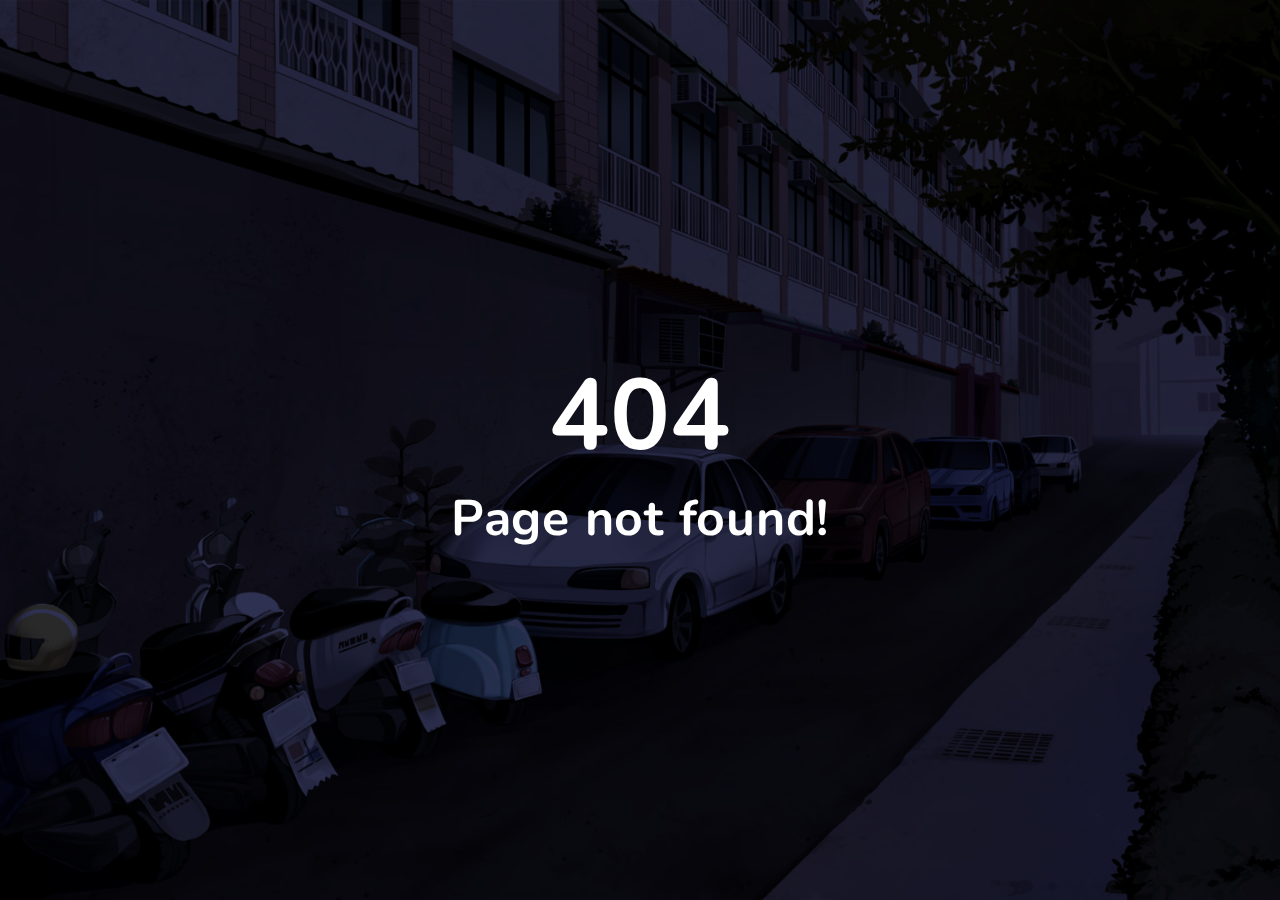
<file: index.html>
<!doctype html><html lang=""><head><meta charset="utf-8"><meta http-equiv="X-UA-Compatible" content="IE=edge"><meta name="description" content="View dance videos in sync with the tempo of the music. Listen in real time. Create your own AMV clips for any song. Supports all devices."><meta name="keywords" content="music, video, visualizer, audio, visual, 3d, live, real, time, realtime, anime, dance, visual effect, family friendly, entertainment"><meta property="og:site_name" content="Valse Player - Best Music Visualizer"><meta property="og:title" content="Valse Player - Best Music Visualizer"><meta property="og:type" content="website"><meta property="og:description" content="View dance videos in sync with the tempo of the music. Listen in real time. Create your own AMV clips for any song. Supports all devices."><meta property="og:url" content="https://web.valse.me/"><meta property="og:image" content="https://web.valse.me/logo512.png"><meta name="twitter:card" content="summary_large_image"><meta name="twitter:site" content="@kus1234567890"><meta name="twitter:creator" content="@kus1234567890"><meta name="twitter:title" content="Valse Player - Best Music Visualizer"><meta name="twitter:description" content="View dance videos in sync with the tempo of the music. Listen in real time. Create your own AMV clips for any song. Supports all devices."><meta name="twitter:image" content="https://web.valse.me/logo512.png"><meta name="viewport" content="width=device-width,initial-scale=1,user-scalable=no"><meta name="format-detection" content="telephone=no, address=no, email=no"><meta name="theme-color" content="#000"><link rel="manifest" href="/manifest.json"/><link rel="shortcut icon" href="/favicon.ico" type="image/x-icon" id="favicon"><title>Valse Player - Best Music Visualizer</title><script>(function(m, e, t, r, i, k, a) {
      m[i] = m[i] || function() {
        (m[i].a = m[i].a || []).push(arguments);
      };
      m[i].l = 1 * new Date();
      for (var j = 0; j < document.scripts.length; j++) {
        if (document.scripts[j].src === r) {
          return;
        }
      }
      k = e.createElement(t), a = e.getElementsByTagName(t)[0], k.async = 1, k.src = r, a.parentNode.insertBefore(k, a);
    })
    (window, document, "script", "https://mc.yandex.ru/metrika/tag.js", "ym");

    ym(92954808, "init", {
      clickmap: true,
      trackLinks: true,
      accurateTrackBounce: true,
      webvisor: true
    });</script><noscript><div><img src="https://mc.yandex.ru/watch/92954808" style="position:absolute; left:-9999px;" alt=""/></div></noscript><script defer="defer" src="/js/chunk-vendors.f856d643.js"></script><script defer="defer" src="/js/app.d99141f9.js"></script><link href="/css/app.d3b8bbf0.css" rel="stylesheet"></head><body><noscript><strong>We're sorry but emptyproject doesn't work properly without JavaScript enabled. Please enable it to continue.</strong></noscript><div id="app"></div></body></html>
</file>
<file: css/app.d3b8bbf0.css>
#__SVG_SPRITE_NODE__ path{fill:currentColor}.va-spinner{display:flex;align-items:center;justify-content:center}.va-spinner .va-icon{animation:round_spinner 1s linear infinite}@keyframes round_spinner{0%{transform:rotate(0deg)}to{transform:rotate(1turn)}}.va-button{position:relative;min-width:32px;min-height:32px;display:inline-flex;align-items:center;justify-content:center;border-radius:var(--va-radius);font-family:Nunito,arial,sans-serif;cursor:pointer}.va-button__content{display:contents}.va-button__content.hidden{visibility:hidden}.va-button__loader{position:absolute;top:0;left:0;right:0;bottom:0;display:flex;align-items:center;justify-content:center;cursor:default}.va-button__margin{margin-right:10px}.va-button.primary{background-color:var(--color-accent);border:1px solid hsla(0,0%,100%,.3)}.va-button.primary,.va-button.secondary{height:40px;padding:0 10px;font-size:16px;color:var(--color-primary-200);white-space:nowrap}.va-button.secondary{background-color:var(--color-secondary-200);border:1px solid #5b5b5b}.va-button.danger{color:#fff;background-color:#5f2121;border:1px solid #5b5b5b;padding:10px;font-size:16px}.va-button.danger:hover,.va-button.primary:hover,.va-button.secondary:hover{filter:brightness(110%)}.va-button.flat{flex-grow:1;padding:15px 30px;white-space:nowrap;color:var(--color-primary-100);background-color:transparent;border:0}.va-button.flat:hover{color:var(--color-primary-100);background:var(--color-primary-700)}.va-button.media{color:var(--color-primary-100);background-color:transparent;border:0}.va-button.media:hover{color:var(--color-accent)}.va-button.thumbnail{border:0;border-radius:1000px;color:var(--color-level-200);background-color:#fff}.va-button.thumbnail:hover{color:#fff;background-color:var(--color-accent)}.va-button.disabled{opacity:.5;cursor:not-allowed}.va-thumbnail{position:relative;overflow:hidden;width:180px;height:180px}.va-thumbnail__cover{float:left;background-size:cover;background-position:50%;transition:transform .2s ease}.va-thumbnail__50x50{width:50%;height:50%}.va-thumbnail__50x100{width:50%;height:100%}.va-thumbnail__100x50{width:100%;height:50%}.va-thumbnail__100x100{width:100%;height:100%}.va-thumbnail__controls{position:absolute;top:0;left:0;right:0;bottom:0;background:linear-gradient(180deg,rgba(0,0,0,.8),rgba(0,0,0,.6) 10%,rgba(0,0,0,.1) 40%,rgba(0,0,0,.1) 60%,rgba(0,0,0,.6) 90%,rgba(0,0,0,.6));transition:all .2s ease;opacity:0}.va-thumbnail:hover .va-thumbnail__cover{transform:scale(1.1)}.va-thumbnail:hover .va-thumbnail__controls{opacity:1}@font-face{font-display:swap;font-family:Nunito;font-style:normal;font-weight:200;src:url(/fonts/nunito-v25-cyrillic_cyrillic-ext_latin_latin-ext-200.7751d62b.eot);src:url(/fonts/nunito-v25-cyrillic_cyrillic-ext_latin_latin-ext-200.7751d62b.eot?#iefix) format("embedded-opentype"),url(/fonts/nunito-v25-cyrillic_cyrillic-ext_latin_latin-ext-200.5e41a07c.woff2) format("woff2"),url(/fonts/nunito-v25-cyrillic_cyrillic-ext_latin_latin-ext-200.115aaae5.woff) format("woff"),url(/fonts/nunito-v25-cyrillic_cyrillic-ext_latin_latin-ext-200.c56ced4d.ttf) format("truetype"),url(/img/nunito-v25-cyrillic_cyrillic-ext_latin_latin-ext-200.ddee5567.svg#Nunito) format("svg")}@font-face{font-display:swap;font-family:Nunito;font-style:italic;font-weight:200;src:url(/fonts/nunito-v25-cyrillic_cyrillic-ext_latin_latin-ext-200italic.d8ecf93f.eot);src:url(/fonts/nunito-v25-cyrillic_cyrillic-ext_latin_latin-ext-200italic.d8ecf93f.eot?#iefix) format("embedded-opentype"),url(/fonts/nunito-v25-cyrillic_cyrillic-ext_latin_latin-ext-200italic.1e874825.woff2) format("woff2"),url(/fonts/nunito-v25-cyrillic_cyrillic-ext_latin_latin-ext-200italic.463123b7.woff) format("woff"),url(/fonts/nunito-v25-cyrillic_cyrillic-ext_latin_latin-ext-200italic.21ce80ce.ttf) format("truetype"),url(/img/nunito-v25-cyrillic_cyrillic-ext_latin_latin-ext-200italic.ce53ee8a.svg#Nunito) format("svg")}@font-face{font-display:swap;font-family:Nunito;font-style:normal;font-weight:300;src:url(/fonts/nunito-v25-cyrillic_cyrillic-ext_latin_latin-ext-300.a3f49c5c.eot);src:url(/fonts/nunito-v25-cyrillic_cyrillic-ext_latin_latin-ext-300.a3f49c5c.eot?#iefix) format("embedded-opentype"),url(/fonts/nunito-v25-cyrillic_cyrillic-ext_latin_latin-ext-300.7ad681fe.woff2) format("woff2"),url(/fonts/nunito-v25-cyrillic_cyrillic-ext_latin_latin-ext-300.367f0321.woff) format("woff"),url(/fonts/nunito-v25-cyrillic_cyrillic-ext_latin_latin-ext-300.089e9cca.ttf) format("truetype"),url(/img/nunito-v25-cyrillic_cyrillic-ext_latin_latin-ext-300.6780e3f0.svg#Nunito) format("svg")}@font-face{font-display:swap;font-family:Nunito;font-style:italic;font-weight:300;src:url(/fonts/nunito-v25-cyrillic_cyrillic-ext_latin_latin-ext-300italic.ac719eef.eot);src:url(/fonts/nunito-v25-cyrillic_cyrillic-ext_latin_latin-ext-300italic.ac719eef.eot?#iefix) format("embedded-opentype"),url(/fonts/nunito-v25-cyrillic_cyrillic-ext_latin_latin-ext-300italic.98056980.woff2) format("woff2"),url(/fonts/nunito-v25-cyrillic_cyrillic-ext_latin_latin-ext-300italic.f01a41d9.woff) format("woff"),url(/fonts/nunito-v25-cyrillic_cyrillic-ext_latin_latin-ext-300italic.7ef53640.ttf) format("truetype"),url(/img/nunito-v25-cyrillic_cyrillic-ext_latin_latin-ext-300italic.25877f57.svg#Nunito) format("svg")}@font-face{font-display:swap;font-family:Nunito;font-style:normal;font-weight:400;src:url(/fonts/nunito-v25-cyrillic_cyrillic-ext_latin_latin-ext-regular.1fce2ac4.eot);src:url(/fonts/nunito-v25-cyrillic_cyrillic-ext_latin_latin-ext-regular.1fce2ac4.eot?#iefix) format("embedded-opentype"),url(/fonts/nunito-v25-cyrillic_cyrillic-ext_latin_latin-ext-regular.a208428d.woff2) format("woff2"),url(/fonts/nunito-v25-cyrillic_cyrillic-ext_latin_latin-ext-regular.40425144.woff) format("woff"),url(/fonts/nunito-v25-cyrillic_cyrillic-ext_latin_latin-ext-regular.f90678d2.ttf) format("truetype"),url(/img/nunito-v25-cyrillic_cyrillic-ext_latin_latin-ext-regular.2c19832b.svg#Nunito) format("svg")}@font-face{font-display:swap;font-family:Nunito;font-style:italic;font-weight:400;src:url(/fonts/nunito-v25-cyrillic_cyrillic-ext_latin_latin-ext-italic.b2c79b20.eot);src:url(/fonts/nunito-v25-cyrillic_cyrillic-ext_latin_latin-ext-italic.b2c79b20.eot?#iefix) format("embedded-opentype"),url(/fonts/nunito-v25-cyrillic_cyrillic-ext_latin_latin-ext-italic.b102cfd3.woff2) format("woff2"),url(/fonts/nunito-v25-cyrillic_cyrillic-ext_latin_latin-ext-italic.d4bc9576.woff) format("woff"),url(/fonts/nunito-v25-cyrillic_cyrillic-ext_latin_latin-ext-italic.76fcbb60.ttf) format("truetype"),url(/img/nunito-v25-cyrillic_cyrillic-ext_latin_latin-ext-italic.9cff2a0e.svg#Nunito) format("svg")}@font-face{font-display:swap;font-family:Nunito;font-style:normal;font-weight:500;src:url(/fonts/nunito-v25-cyrillic_cyrillic-ext_latin_latin-ext-500.d70029f1.eot);src:url(/fonts/nunito-v25-cyrillic_cyrillic-ext_latin_latin-ext-500.d70029f1.eot?#iefix) format("embedded-opentype"),url(/fonts/nunito-v25-cyrillic_cyrillic-ext_latin_latin-ext-500.8429f241.woff2) format("woff2"),url(/fonts/nunito-v25-cyrillic_cyrillic-ext_latin_latin-ext-500.5bea303e.woff) format("woff"),url(/fonts/nunito-v25-cyrillic_cyrillic-ext_latin_latin-ext-500.037147f8.ttf) format("truetype"),url(/img/nunito-v25-cyrillic_cyrillic-ext_latin_latin-ext-500.8288a262.svg#Nunito) format("svg")}@font-face{font-display:swap;font-family:Nunito;font-style:italic;font-weight:500;src:url(/fonts/nunito-v25-cyrillic_cyrillic-ext_latin_latin-ext-500italic.906a0cdf.eot);src:url(/fonts/nunito-v25-cyrillic_cyrillic-ext_latin_latin-ext-500italic.906a0cdf.eot?#iefix) format("embedded-opentype"),url(/fonts/nunito-v25-cyrillic_cyrillic-ext_latin_latin-ext-500italic.3020d363.woff2) format("woff2"),url(/fonts/nunito-v25-cyrillic_cyrillic-ext_latin_latin-ext-500italic.7ac295d0.woff) format("woff"),url(/fonts/nunito-v25-cyrillic_cyrillic-ext_latin_latin-ext-500italic.8feb9389.ttf) format("truetype"),url(/img/nunito-v25-cyrillic_cyrillic-ext_latin_latin-ext-500italic.8af55e8f.svg#Nunito) format("svg")}@font-face{font-display:swap;font-family:Nunito;font-style:normal;font-weight:600;src:url(/fonts/nunito-v25-cyrillic_cyrillic-ext_latin_latin-ext-600.22f2e6fa.eot);src:url(/fonts/nunito-v25-cyrillic_cyrillic-ext_latin_latin-ext-600.22f2e6fa.eot?#iefix) format("embedded-opentype"),url(/fonts/nunito-v25-cyrillic_cyrillic-ext_latin_latin-ext-600.4d071e92.woff2) format("woff2"),url(/fonts/nunito-v25-cyrillic_cyrillic-ext_latin_latin-ext-600.0474d6a3.woff) format("woff"),url(/fonts/nunito-v25-cyrillic_cyrillic-ext_latin_latin-ext-600.ad8c86e8.ttf) format("truetype"),url(/img/nunito-v25-cyrillic_cyrillic-ext_latin_latin-ext-600.5cb42bde.svg#Nunito) format("svg")}@font-face{font-display:swap;font-family:Nunito;font-style:italic;font-weight:600;src:url(/fonts/nunito-v25-cyrillic_cyrillic-ext_latin_latin-ext-600italic.9d2e5417.eot);src:url(/fonts/nunito-v25-cyrillic_cyrillic-ext_latin_latin-ext-600italic.9d2e5417.eot?#iefix) format("embedded-opentype"),url(/fonts/nunito-v25-cyrillic_cyrillic-ext_latin_latin-ext-600italic.1f70bc13.woff2) format("woff2"),url(/fonts/nunito-v25-cyrillic_cyrillic-ext_latin_latin-ext-600italic.09be92b8.woff) format("woff"),url(/fonts/nunito-v25-cyrillic_cyrillic-ext_latin_latin-ext-600italic.f4993b3d.ttf) format("truetype"),url(/img/nunito-v25-cyrillic_cyrillic-ext_latin_latin-ext-600italic.1ff225a1.svg#Nunito) format("svg")}@font-face{font-display:swap;font-family:Nunito;font-style:normal;font-weight:700;src:url(/fonts/nunito-v25-cyrillic_cyrillic-ext_latin_latin-ext-700.752488e7.eot);src:url(/fonts/nunito-v25-cyrillic_cyrillic-ext_latin_latin-ext-700.752488e7.eot?#iefix) format("embedded-opentype"),url(/fonts/nunito-v25-cyrillic_cyrillic-ext_latin_latin-ext-700.be176475.woff2) format("woff2"),url(/fonts/nunito-v25-cyrillic_cyrillic-ext_latin_latin-ext-700.975dcda5.woff) format("woff"),url(/fonts/nunito-v25-cyrillic_cyrillic-ext_latin_latin-ext-700.2f8ed1eb.ttf) format("truetype"),url(/img/nunito-v25-cyrillic_cyrillic-ext_latin_latin-ext-700.277d7454.svg#Nunito) format("svg")}@font-face{font-display:swap;font-family:Nunito;font-style:italic;font-weight:700;src:url(/fonts/nunito-v25-cyrillic_cyrillic-ext_latin_latin-ext-700italic.4cf25405.eot);src:url(/fonts/nunito-v25-cyrillic_cyrillic-ext_latin_latin-ext-700italic.4cf25405.eot?#iefix) format("embedded-opentype"),url(/fonts/nunito-v25-cyrillic_cyrillic-ext_latin_latin-ext-700italic.faa5d497.woff2) format("woff2"),url(/fonts/nunito-v25-cyrillic_cyrillic-ext_latin_latin-ext-700italic.35263f1b.woff) format("woff"),url(/fonts/nunito-v25-cyrillic_cyrillic-ext_latin_latin-ext-700italic.09fa5cea.ttf) format("truetype"),url(/img/nunito-v25-cyrillic_cyrillic-ext_latin_latin-ext-700italic.d3287fb9.svg#Nunito) format("svg")}@font-face{font-display:swap;font-family:Nunito;font-style:normal;font-weight:800;src:url(/fonts/nunito-v25-cyrillic_cyrillic-ext_latin_latin-ext-800.bf2e97da.eot);src:url(/fonts/nunito-v25-cyrillic_cyrillic-ext_latin_latin-ext-800.bf2e97da.eot?#iefix) format("embedded-opentype"),url(/fonts/nunito-v25-cyrillic_cyrillic-ext_latin_latin-ext-800.e54cc6e7.woff2) format("woff2"),url(/fonts/nunito-v25-cyrillic_cyrillic-ext_latin_latin-ext-800.ac45856e.woff) format("woff"),url(/fonts/nunito-v25-cyrillic_cyrillic-ext_latin_latin-ext-800.2ad331a2.ttf) format("truetype"),url(/img/nunito-v25-cyrillic_cyrillic-ext_latin_latin-ext-800.6b2ef8db.svg#Nunito) format("svg")}@font-face{font-display:swap;font-family:Nunito;font-style:italic;font-weight:800;src:url(/fonts/nunito-v25-cyrillic_cyrillic-ext_latin_latin-ext-800italic.a78ab7df.eot);src:url(/fonts/nunito-v25-cyrillic_cyrillic-ext_latin_latin-ext-800italic.a78ab7df.eot?#iefix) format("embedded-opentype"),url(/fonts/nunito-v25-cyrillic_cyrillic-ext_latin_latin-ext-800italic.3594bda6.woff2) format("woff2"),url(/fonts/nunito-v25-cyrillic_cyrillic-ext_latin_latin-ext-800italic.b434adeb.woff) format("woff"),url(/fonts/nunito-v25-cyrillic_cyrillic-ext_latin_latin-ext-800italic.8cfa9f3b.ttf) format("truetype"),url(/img/nunito-v25-cyrillic_cyrillic-ext_latin_latin-ext-800italic.55867c97.svg#Nunito) format("svg")}@font-face{font-display:swap;font-family:Nunito;font-style:normal;font-weight:900;src:url(/fonts/nunito-v25-cyrillic_cyrillic-ext_latin_latin-ext-900.9e2aa7e1.eot);src:url(/fonts/nunito-v25-cyrillic_cyrillic-ext_latin_latin-ext-900.9e2aa7e1.eot?#iefix) format("embedded-opentype"),url(/fonts/nunito-v25-cyrillic_cyrillic-ext_latin_latin-ext-900.3cc0ad3f.woff2) format("woff2"),url(/fonts/nunito-v25-cyrillic_cyrillic-ext_latin_latin-ext-900.2ed53182.woff) format("woff"),url(/fonts/nunito-v25-cyrillic_cyrillic-ext_latin_latin-ext-900.44f8a358.ttf) format("truetype"),url(/img/nunito-v25-cyrillic_cyrillic-ext_latin_latin-ext-900.7a64afe7.svg#Nunito) format("svg")}@font-face{font-display:swap;font-family:Nunito;font-style:italic;font-weight:900;src:url(/fonts/nunito-v25-cyrillic_cyrillic-ext_latin_latin-ext-900italic.8ebaefd4.eot);src:url(/fonts/nunito-v25-cyrillic_cyrillic-ext_latin_latin-ext-900italic.8ebaefd4.eot?#iefix) format("embedded-opentype"),url(/fonts/nunito-v25-cyrillic_cyrillic-ext_latin_latin-ext-900italic.6785c4dc.woff2) format("woff2"),url(/fonts/nunito-v25-cyrillic_cyrillic-ext_latin_latin-ext-900italic.6fb025f5.woff) format("woff"),url(/fonts/nunito-v25-cyrillic_cyrillic-ext_latin_latin-ext-900italic.920a190b.ttf) format("truetype"),url(/img/nunito-v25-cyrillic_cyrillic-ext_latin_latin-ext-900italic.c3a33680.svg#Nunito) format("svg")}*{margin:0;padding:0;box-sizing:border-box;--va-color1:#292929;--va-color2:#5b5b5b;--va-color3:#fff;--va-color4:#292929;--va-color5:#3e3e3e;--va-radius:0}.tran-color *{transition:color 3s ease,background-color 3s ease}body{background-color:#111;color:#bbb;font-family:Nunito,arial,sans-serif;font-size:15px;font-weight:200;letter-spacing:.05em;-webkit-font-smoothing:antialiased}a{color:#ffa02f;text-decoration:none}a:active,a:focus,a:hover{outline:0;border:0;text-decoration:none;color:#ffbb43}.max-height-500{max-height:500px;overflow-y:scroll}.customized-scrollbar::-webkit-scrollbar{width:6px;background-color:hsla(0,0%,100%,.2)}.customized-scrollbar::-webkit-scrollbar-thumb{background-color:rgba(0,0,0,.8)}.customized-scrollbar{scrollbar-width:thin}.va-row{display:flex}.va-column-1{flex:1 1 100px}.va-column-2{flex:1 1 200px}.va-column-3{flex:1 1 300px}.va-column-4{flex:1 1 400px}.va-column-5{flex:1 1 500px}.va-column-6{flex:1 1 600px}.v-form-row{display:flex;flex-direction:column;gap:5px;max-width:360px;margin-bottom:20px}.v-form-inline-value{display:flex;flex-wrap:wrap;gap:10px}.v-form-error{color:red;font-size:14px;min-height:23px}.v-form-grow{flex-grow:1}input:-webkit-autofill,input:-webkit-autofill:focus,input:-webkit-autofill:hover{-webkit-text-fill-color:#fff;-webkit-box-shadow:0 0 0 40rem var(--va-color1) inset}.animated-gradient{background:repeating-linear-gradient(90deg,red 0,green 33%,#00f 66%,red);width:100%;background-size:200% auto;background-position:0 100%;animation:gradient 2s infinite;animation-fill-mode:forwards;animation-timing-function:linear}@keyframes gradient{0%{background-position:0 0}to{background-position:-200% 0}}.va-tabs{--inactive-tab-color:#2e2e2e;--top-border-color:#5b5b5b;--bottom-border-color:grey;display:flex;border-bottom:1px solid var(--bottom-border-color);margin-bottom:15px;flex-wrap:wrap}.va-tabs__tab{position:relative;top:1px;border-radius:var(--va-radius) var(--va-radius) 0 0;background-color:var(--inactive-tab-color);border:1px solid var(--top-border-color);border-bottom:1px solid var(--bottom-border-color);cursor:pointer;padding:0 10px;min-width:130px;height:40px;display:flex;align-items:center;justify-content:center;-webkit-user-select:none;-moz-user-select:none;user-select:none}.va-tabs__tab .va-icon{margin-right:5px}.va-tabs__tab.active{color:#fff;background-color:transparent;border:1px solid var(--bottom-border-color);border-bottom:1px solid #0c0c0b}@media (max-width:500px){.va-tabs__tab{width:50%}}.va-input{height:40px;position:relative;background:var(--va-color1);border-radius:var(--va-radius);border:1px solid #5b5b5b;display:flex;padding:0 15px}.va-input input,.va-input textarea{flex-grow:1;width:100%;height:100%;border:0;outline:none;display:block;color:#fff;background:transparent;font-family:Nunito;font-size:16px}.va-input__prefix-icon{margin-right:15px}.va-input__prefix-icon,.va-input__suffix-icon{display:flex;align-items:center;justify-content:center;color:#9aa0a6}.va-input__suffix-icon{margin-left:15px}.va-input__icons{position:absolute;top:0;right:0;button:0;height:100%;display:flex;background:#292929;background:linear-gradient(90deg,transparent,#292929 20%,#292929);padding:0 10px}.va-input__clear,.va-input__hide-password{display:flex;align-items:center;justify-content:center;cursor:pointer;opacity:0;transition:opacity .2s ease}.va-input.is_textarea{height:auto;padding:10px 15px}.va-input.focused{filter:brightness(110%)}.va-input:hover .va-input__clear,.va-input:hover .va-input__hide-password{opacity:.5}.va-input:hover .va-input__clear:hover,.va-input:hover .va-input__hide-password:hover{opacity:1}.va-select{position:relative}.va-select__helper{width:100%;position:absolute;color:#fff;background:#262626;border:1px solid #5b5b5b;box-shadow:0 28px 13px 16px hsla(0,0%,100%,.2);z-index:100}.va-select__helper-item{padding:10px 20px;border-bottom:1px solid grey;cursor:pointer}.va-select__helper-item.active,.va-select__helper-item:hover{background:#d0d0d0;color:#1c2428;cursor:pointer}.va-select__helper-item:last-child{border-bottom:none}.va-select.cursor-pointer *{cursor:pointer}.dashboard-elasticsearch .row{display:flex;gap:10px}.dashboard-elasticsearch .col1,.dashboard-elasticsearch .col2{display:flex;align-items:center;gap:10px;padding:5px 10px}.dashboard-elasticsearch .col1{width:200px}.dashboard-elasticsearch .col2{flex:1 1 100px}.va-progress-bar{border-radius:var(--va-radius);height:16px;width:100%;overflow:hidden;background-color:#dfdfdf;display:flex;justify-content:flex-start}.va-progress-bar__in-progress,.va-progress-bar__with-error,.va-progress-bar__with-success{transition:width .3s}.va-progress-bar__with-success{background-color:#06aa24}.va-progress-bar__with-error{background-color:var(--color-negative)}.va-progress-bar__in-progress{background-color:#ffa02f}.dashboard-statistics__panel{margin:40px 0;max-width:1000px;font-size:24px;font-weight:600}.dashboard-statistics__title{margin-bottom:10px}.dashboard-statistics__speed{font-size:48px;color:#adff2f;margin-bottom:10px}.dashboard-statistics__metrics{margin-bottom:20px}.dashboard-statistics__metrics table{border-collapse:collapse}.dashboard-statistics__metrics td,.dashboard-statistics__metrics th{min-width:200px;text-align:center;padding:10px;border:1px solid #fff}.dashboard-statistics .va-progress-bar{height:24px}.service-worker-page__controls{display:flex;gap:20px;margin:20px 0}.service-worker-page audio{width:100%}.dashboard{padding:20px}.dashboard__title{margin-bottom:18px}.dmx-channels{display:grid;grid-template-columns:repeat(auto-fill,minmax(30px,1fr));gap:10px}.dmx-channels__channel{width:30px;text-align:center;border:1px solid var(--va-color1)}.dmx-channels__value{height:20px;padding:2px;font-size:12px;color:var(--va-color3)}.dmx-channels__label{height:14px;padding:1px;font-size:9px;color:#fff;background:var(--va-color1)}.all-icons-page{display:grid;grid-template-columns:repeat(auto-fill,minmax(100px,1fr));gap:20px;padding:50px;background:#ffa02f;color:#5d27ce}.all-icons-page__item{padding:10px;font-size:11px;outline:1px dashed hsla(0,0%,100%,.2)}.error-page{min-height:100vh;background-image:url(/img/parking_3.e418707e.png);background-position:50%;background-size:cover;-webkit-user-select:none;-moz-user-select:none;user-select:none}.error-page__layout{position:absolute;width:100%;height:100%;color:#fff;background-color:rgba(0,0,0,.5);display:flex;align-items:center;justify-content:center}.error-page__code{font-size:100px;font-weight:700;text-align:center}.error-page__message{font-size:50px;font-weight:700;text-align:center}.va-context-menu-container{position:absolute;top:0;left:0;z-index:100}.va-modal{position:fixed;top:0;left:0;width:100vw;height:100vh;overflow:auto;background-color:hsla(0,0%,100%,.2);-webkit-backdrop-filter:blur(10px);backdrop-filter:blur(10px);z-index:10}.va-modal__content{width:100%;min-height:100%;padding:20px 20px 40px 20px;display:flex;justify-content:center}.va-modal.pull-left{left:0;width:60vw}.va-modal.pull-left .va-modal__content{justify-content:flex-end}.va-modal.pull-right{left:60vw;width:40vw}.va-modal.pull-right .va-modal__content{justify-content:flex-start}@media (max-width:1840px){.va-modal.pull-left{left:0;width:calc(100vw - 600px)}.va-modal.pull-right{left:calc(100vw - 600px);width:600px}}@media (max-width:1456px){.va-modal.pull-left{left:0;width:100vw}.va-modal.pull-right{left:0;width:100vw;transition:all .1s ease}}@media (min-width:900px){.va-modal__content{align-items:center}}@media (max-width:900px){.va-modal__content{padding:0}.va-window{min-height:100%!important}}.va-dialog{display:flex;flex-direction:column;justify-content:center;gap:20px;max-width:900px;background:rgba(0,0,0,.8);box-shadow:0 0 20px hsla(0,0%,100%,.1);padding:20px}.va-dialog__message{min-height:20px;text-align:center;overflow:auto}.va-dialog__controls{display:flex;justify-content:center;gap:20px}.va-dialog .va-button{min-width:100px}@media (max-width:900px){.va-dialog{padding:40px;max-width:100%;min-height:100%}}.va-window{max-width:1200px;display:flex;flex-direction:column;background:rgba(0,0,0,.8);box-shadow:0 0 20px hsla(0,0%,100%,.1);padding:20px}.va-window__header{display:flex;align-items:center;justify-content:space-between;margin-bottom:10px;font-size:20px;font-weight:500}.va-window__close{border:none;width:24px;height:24px;cursor:pointer;opacity:.5}.va-window__close:hover{opacity:1}.va-tab-bar{display:flex}.va-tab-bar__item{padding:10px;height:76px}.track-artists__name{cursor:pointer}.track-artists__name:hover{filter:brightness(120%);text-decoration:underline}.va-context-menu-items{min-width:200px;max-width:300px;background:var(--color-level-300);border-radius:var(--va-radius);box-shadow:var(--shadow-elevation-8);margin:10px}.va-context-menu-items__preview{display:flex;gap:10px;padding:15px 15px 0 15px}.va-context-menu-items__preview-thumbnail{flex-grow:0;flex-shrink:0}.va-context-menu-items__preview-content{flex-grow:1;flex-shrink:1}.va-context-menu-items__preview-title{font-weight:500}.va-context-menu-items__list{border:none;list-style:none;padding:10px 0}.va-context-menu-items__item{color:var(--color-primary-100);cursor:pointer;margin:0;padding:5px 15px;-webkit-user-select:none;-moz-user-select:none;user-select:none;display:flex;gap:5px}.va-context-menu-items__item:hover{color:var(--color-secondary-200);background-color:var(--color-primary-100)}.va-context-menu-items .va-thumbnail{width:54px;height:54px}.track-rating{min-width:19px;font-size:12px;font-weight:500;margin-left:10px;text-align:center}.track-list-view-item .list-view-item__title{cursor:pointer}.track-list-view-item .list-view-item__title:hover{filter:brightness(120%)}.va-bezel{position:absolute;left:50%;top:50%;width:52px;height:52px;z-index:19;margin-left:-26px;margin-top:-26px;background:rgba(0,0,0,.5);border-radius:26px;animation:va-bezel-fadeout .5s linear 1 normal forwards;pointer-events:none;display:flex;align-items:center;justify-content:center}@keyframes va-bezel-fadeout{0%{opacity:1}to{opacity:0;transform:scale(2)}}.va-switch{position:relative;height:40px;width:67px;min-width:67px;max-width:67px;border-radius:var(--va-radius);border:1px solid hsla(0,0%,100%,.07);background-color:#222;transition:all .2s ease;padding:1px;cursor:pointer}.va-switch__btn{left:1px;width:31px;height:calc(100% - 2px);border-radius:var(--va-radius);background:#555;box-shadow:0 0 4px 2px rgba(0,0,0,.3);position:absolute;z-index:2;box-sizing:border-box;border:1px solid transparent;transition:all .2s ease;display:flex;justify-content:space-around}.va-switch.active{border:1px solid var(--color-primary-100);background-color:var(--color-accent)}.va-switch.active .va-switch__btn{left:33px;border-color:var(--color-primary-100);background-color:#fff}.va-switch.disabled{opacity:.5;pointer-events:none}.vue-slider-disabled .vue-slider-process{background-color:#a7a7a7}.vue-slider-disabled .vue-slider-dot-handle{border-color:#a7a7a7}.vue-slider-disabled .vue-slider-mark-step-active{box-shadow:0 0 0 2px #a7a7a7}.vue-slider-rail{background-color:#f5f5f5;border-radius:15px;transition:background-color .3s}.vue-slider:hover .vue-slider-rail{background-color:#e1e1e1}.vue-slider-process{background-color:#9cd5ff;border-radius:15px;transition:background-color .3s}.vue-slider:hover .vue-slider-process{background-color:#69c0ff}.vue-slider-mark-step{width:100%;height:100%;border-radius:50%;box-shadow:0 0 0 2px #e8e8e8;background-color:#fff}.vue-slider-mark-step-active{box-shadow:0 0 0 2px #9cd5ff}.vue-slider:hover .vue-slider-mark-step-active{box-shadow:0 0 0 2px #69c0ff}.vue-slider-mark-label{font-size:12px;white-space:nowrap}.vue-slider-dot-handle{cursor:pointer;width:100%;height:100%;border-radius:50%;background-color:#fff;border:2px solid #9cd5ff;box-sizing:border-box;transition:box-shadow .3s,border-color .3s}.vue-slider:hover .vue-slider-dot-handle{border-color:#69c0ff}.vue-slider-dot-handle-focus{border-color:#36abff;box-shadow:0 0 0 5px rgba(54,171,255,.2)}.vue-slider-dot-handle:hover,.vue-slider:hover .vue-slider-dot-handle-focus,.vue-slider:hover .vue-slider-dot-handle:hover{border-color:#36abff}.vue-slider-dot-handle-disabled{cursor:not-allowed;border-color:#ddd!important}.vue-slider-dot-tooltip{opacity:0;visibility:hidden;transition:all .3s}.vue-slider-dot-tooltip-inner{font-size:14px;white-space:nowrap;padding:6px 8px;color:#fff;border-radius:5px;border-color:rgba(0,0,0,.75);background-color:rgba(0,0,0,.75);box-shadow:0 2px 8px rgba(0,0,0,.15);transform:scale(.9);transition:transform .3s}.vue-slider-dot-tooltip-inner:after{content:"";position:absolute}.vue-slider-dot-tooltip-inner-top:after{top:100%;left:50%;transform:translate(-50%);height:0;width:0;border-color:transparent;border-style:solid;border-width:5px;border-top-color:inherit}.vue-slider-dot-tooltip-inner-bottom:after{bottom:100%;left:50%;transform:translate(-50%);height:0;width:0;border-color:transparent;border-style:solid;border-width:5px;border-bottom-color:inherit}.vue-slider-dot-tooltip-inner-left:after{left:100%;top:50%;transform:translateY(-50%);height:0;width:0;border-color:transparent;border-style:solid;border-width:5px;border-left-color:inherit}.vue-slider-dot-tooltip-inner-right:after{right:100%;top:50%;transform:translateY(-50%);height:0;width:0;border-color:transparent;border-style:solid;border-width:5px;border-right-color:inherit}.vue-slider-dot-tooltip-inner-top{transform-origin:50% 100%}.vue-slider-dot-tooltip-inner-bottom{transform-origin:50% 0}.vue-slider-dot-tooltip-inner-left{transform-origin:100% 50%}.vue-slider-dot-tooltip-inner-right{transform-origin:0 50%}.vue-slider-dot-tooltip-show,.vue-slider-dot:hover .vue-slider-dot-tooltip{opacity:1;visibility:visible}.vue-slider-dot-tooltip-show .vue-slider-dot-tooltip-inner,.vue-slider-dot:hover .vue-slider-dot-tooltip .vue-slider-dot-tooltip-inner{transform:scale(1)}.va-slider .vue-slider-rail{border-radius:var(--va-radius)}.va-slider .vue-slider-process{border-radius:var(--va-radius);background-color:var(--color-accent)}.va-slider .vue-slider:hover .vue-slider-process{filter:brightness(110%);background-color:var(--color-accent)}.va-slider .vue-slider-dot-handle{border:2px solid var(--color-accent)}.va-slider .vue-slider-dot-tooltip-inner{border-radius:var(--va-radius);color:#030303;border-color:hsla(0,0%,100%,.75);background-color:hsla(0,0%,100%,.75);box-shadow:0 2px 8px hsla(0,0%,100%,.15)}.va-slider .vue-slider-dot{width:28px!important;height:28px!important;display:flex;align-items:center;justify-content:center}.va-slider .vue-slider-dot-handle{width:16px!important;height:16px!important}.va-tags{display:flex;gap:5px;padding:5px;background-color:#ffa02f;flex-wrap:wrap}.va-tags__tag{padding:5px 10px;background-color:#1c2428;height:30px}.va-tags__edit{width:200px;display:flex}.va-tags__edit .va-input{height:30px}.va-tags__edit button{height:10px}.audio-player-volume,.fullscreen-button{display:flex;align-items:center;justify-content:center}.audio-player-volume{position:relative}.audio-player-volume__wrapper{position:absolute;left:-44px;bottom:32px;height:0;overflow:hidden;transition:height .1s ease;transition-delay:.3s}.audio-player-volume__slider{margin:20px 20px 0 40px;padding:20px 10px;display:inline-block;background:var(--color-secondary-100)}.audio-player-volume__slider .vue-slider{width:6px!important;height:200px!important}.audio-player-volume:hover .audio-player-volume__wrapper{transition-delay:0s;height:275px}.va-radio-button{display:inline-block}.timer-value{display:flex}.timer-value .va-input{width:100px}.timer-value .va-select .va-input{width:160px}.sleep-timer,.sleep-timer__section{flex-grow:1;display:flex;flex-direction:column;justify-content:space-around}.sleep-timer__item{display:flex;align-items:center;justify-content:space-between;color:var(--color-primary-100);padding:10px 0;font-size:18px}.sleep-timer__item.selected{color:var(--color-secondary-200);background:var(--color-primary-100)}.sleep-timer__option{display:flex;align-items:center;justify-content:space-between;font-size:18px;margin:20px 0;gap:40px}.sleep-timer__time{display:flex;justify-content:center;font-size:60px;margin:20px 0}.sleep-timer__info{margin:20px 0}.sleep-timer__buttons{display:flex;justify-content:space-around;margin:20px 0}.sleep-timer__buttons .va-button{min-width:150px}.sleep-timer-window{max-width:900px}@media (min-width:900px){.sleep-timer{flex-grow:0}}.audio-player-controls{color:var(--color-primary-100);background:var(--color-secondary-200);padding:10px 15px}.audio-player-controls__times{display:flex;justify-content:space-between;padding:8px 5px 5px 5px}.audio-player-controls__progress{padding:0 5px 5px 5px}.audio-player-controls__buttons{display:flex;flex-wrap:wrap;justify-content:space-between;gap:16px;padding:10px 5px 10px 5px}.audio-player-controls__group{display:flex;align-items:center;justify-content:center;gap:16px}.audio-player-controls__space{flex-grow:1}@media (max-width:1150px){.audio-player-controls__buttons,.audio-player-controls__buttons .audio-player-controls__group{gap:8px}.audio-player-controls__space{display:none}}.audio-player-header{min-height:76px;color:var(--color-primary-100);background:var(--color-secondary-200)}.audio-player-header__row{display:flex}.audio-player-header__title_box{flex-grow:1;display:flex;flex-direction:column;justify-content:center;padding:10px 20px;min-width:0}.audio-player-header__title{font-weight:500;font-size:20px}.audio-player-header__artist,.audio-player-header__title{white-space:nowrap;overflow:hidden;text-overflow:ellipsis}.audio-player-header__artist{font-size:16px;filter:brightness(80%)}.audio-player-header__bpm{display:flex;align-items:center;font-size:18px;font-weight:700;color:var(--color-primary-300)}.audio-player-header__controls{display:flex;padding:20px;gap:20px;white-space:nowrap}.audio-player-header__tags{padding:10px 20px;padding-top:0}.audio-player-header .active{color:var(--color-accent)}.dance-editor-cursor{position:absolute;top:0;left:0;width:11px;height:100%;pointer-events:none}.dance-editor-cursor__line{position:absolute;top:0;left:5px;width:1px;height:100%;background-color:#ff5400}.dance-editor-cursor__triangle1{position:absolute;top:0;left:0;width:0;height:0;border-style:solid;border-width:20px 11px 0 11px;border-color:#ff5400 transparent transparent transparent;transform-origin:top left;transform:scale(.5)}.dance-editor-cursor__triangle2{position:absolute;left:0;bottom:0;width:0;height:0;border-style:solid;border-width:0 11px 20px 11px;border-color:transparent transparent #ff5400 transparent;transform-origin:left bottom;transform:scale(.5)}.dance-editor-header{position:absolute;z-index:1;top:0;left:0;width:100%;color:#fff;font-weight:700;background:rgba(0,0,0,.3)}.dance-editor-header .line{display:flex;align-items:center;padding-left:20px}.dance-editor-header .cell{min-width:100px;font-size:13px;padding-top:6px}.dance-editor-image{position:absolute;left:0;bottom:0;transform-origin:bottom left;will-change:transform}.dance-editor-overlay-anima{position:absolute;height:20px;color:#06060a;background-color:#ffb900;border:1px solid #00f;font-size:11px;font-weight:700;padding:2px 4px;cursor:pointer;-webkit-user-select:none;-moz-user-select:none;user-select:none}.dance-editor-overlay-anima.current{border:1px solid #fff}.dance-editor-overlay-anima.dragged{background:#adff2f}.dance-editor-overlay{position:absolute;left:0;bottom:0;width:100%;height:100%}.dance-editor-overlay__items{width:100%;height:100%;display:flex;transform-origin:bottom left;will-change:transform}.dance-editor-overlay__item{flex-grow:0;flex-shrink:0;width:var(--item-width);height:100%;color:#ffcc32;border-left:1px dashed hsla(0,0%,100%,.4);font-size:14px;font-weight:500;white-space:nowrap;border-top:5px solid #000}.dance-editor-overlay__item.reference{border-left:1px dashed hsla(0,0%,100%,.8)}.dance-editor-overlay__item.downbeat0{padding-top:16px}.dance-editor-overlay__item.downbeat1{padding-top:46px}.dance-editor-overlay__item.downbeat2{padding-top:76px}.dance-editor-overlay__item.downbeat3{padding-top:106px}.dance-editor-overlay__item.downbeat4{padding-top:136px}.dance-editor-overlay__item.downbeat5{padding-top:166px}.dance-editor-overlay__item.downbeat6{padding-top:196px}.dance-editor-overlay__item.downbeat7{padding-top:226px}.hoverCursor .dance-editor-overlay__item:hover{color:#ff6c32;border-left:1px solid hsla(0,0%,100%,.8)}.dance-editor{position:relative;width:100%;flex:1 1 256px;overflow:hidden;background-color:#131313;border-top:1px solid var(--color-primary-500);border-bottom:1px solid var(--color-primary-500)}.dance-editor-settings{flex:0 0 80px;display:flex;align-items:center;gap:30px;padding:0 20px}.dance-editor-settings__item{display:flex;align-items:center;gap:10px;-webkit-user-select:none;-moz-user-select:none;user-select:none}.dance-editor-settings__space{flex-grow:1}.dance-editor-settings .disabled{filter:brightness(.3);cursor:not-allowed}.dance-editor-settings .disabled .va-switch{pointer-events:none}.audio-player{position:absolute;top:0;left:0;z-index:10;width:100%;height:100%;display:flex;flex-direction:column;justify-content:space-between}.audio-player__plugin{flex-grow:1;display:flex;flex-direction:column;color:var(--color-primary-100);background:var(--color-secondary-200);overflow:hidden}.audio-player__panel1{transform:translateY(-100%);transition:transform 1s ease}.audio-player__panel2{transform:translateY(100%);transition:transform 1s ease}.audio-player.hover .audio-player__panel1,.audio-player.hover .audio-player__panel2{transform:translateY(0);transition:transform .2s ease}.audio-player__loading{position:absolute;left:50%;top:50%;width:52px;height:52px;z-index:19;margin-left:-26px;margin-top:-26px;background:rgba(0,0,0,.5);border-radius:26px;pointer-events:none;display:flex;align-items:center;justify-content:center}.audio-player-playlist-bar{color:var(--color-primary-100);background:var(--color-secondary-200);display:flex;align-items:center;justify-content:space-around}.dance-player-cover{position:absolute;top:0;left:0;width:100%;height:100%;background-size:contain;background-position:50%;background-repeat:no-repeat;transition:opacity .5s ease}.dance-player-cover__item{transition:opacity 3s ease}.dance-player-cover__blur,.dance-player-cover__image{position:absolute;top:0;left:0;width:100%;height:100%;background-position:50%;background-repeat:no-repeat}.dance-player-cover__blur{background-size:cover;filter:blur(100px)}.dance-player-cover__image{background-size:contain}.dance-player-fifteen{position:absolute;top:0;left:0;width:100%;height:100%;z-index:100500}.dance-player-fifteen__items{position:relative;left:50%;top:50%;transform:translate(-50%,-50%);max-width:100%;max-height:100%;aspect-ratio:1;overflow:hidden}.dance-player-fifteen__item{position:absolute;top:0;left:0;width:25%;height:25%;color:#fff;background-size:400% 400%;background-image:url(https://ir.ozone.ru/s3/multimedia-1-u/wc1000/7069327770.jpg);font-size:18px;will-change:transform;transition:all .18s ease}.dance-player-frame{width:100%;height:100%}.dance-player-frame iframe{width:100%;height:100%;border:0}.dance-player-image{background-size:contain;background-position:50%;background-repeat:no-repeat;transition:opacity .5s ease}.dance-player-image,.dance-player-karaoke{position:absolute;top:0;left:0;width:100%;height:100%}.dance-player-karaoke{overflow:hidden;color:var(--color-primary-750);background:var(--color-secondary-300);z-index:100500;-webkit-backdrop-filter:blur(10px);backdrop-filter:blur(10px)}.dance-player-karaoke__items{position:absolute;top:0;left:0;right:0;bottom:0;overflow:hidden;-webkit-mask-image:linear-gradient(transparent 5%,#000 30%,#000 70%,transparent 95%);mask-image:linear-gradient(transparent 5%,#000 30%,#000 70%,transparent 95%)}.dance-player-karaoke .item{text-align:center;color:#fff;font-size:42px;font-weight:800;line-height:49px;padding:24px 0;max-width:50vw;margin:auto;transition-duration:.15s;transition-property:background-color,color;vertical-align:top;opacity:.5}.dance-player-karaoke .item:first-child{margin-top:1000px}.dance-player-karaoke .item:last-child{margin-bottom:1000px}.dance-player-karaoke .item.current{opacity:1;pointer-events:none}.dance-player-karaoke .space{height:300px}.dance-player-toast{position:absolute;top:0;left:0;width:100%;height:100%;overflow:hidden;padding:20px;z-index:100500;opacity:0;transition:opacity 1s ease}.dance-player-toast,.dance-player-toast__content{display:flex;flex-direction:column;align-items:center;justify-content:center}.dance-player-toast__content{flex-wrap:wrap;text-align:center;gap:.5rem;padding:1rem;font-family:Helvetica Neue,Helvetica,Arial,sans-serif;font-weight:500;color:var(--color-primary-100);background:var(--color-secondary-200)}.dance-player-toast__content .title{font-size:75%}.dance-player-toast.visible{opacity:1}.dance-player-video{position:absolute;top:0;left:0;width:100%;height:100%;transition:opacity .5s ease}.dance-grid-view-item.current{outline:5px solid var(--color-primary-100)}.dance-player{z-index:10}.dance-player,.dance-player__fade{position:absolute;top:0;left:0;width:100%;height:100%}.dance-player__fade{z-index:20;opacity:0;background:#000;transition:opacity 3s ease}.fifteen_background .dance-player-cover__image{display:none}.va-infinite-scroll{margin-bottom:10px}.grid-view{display:grid;grid-template-columns:repeat(auto-fill,minmax(120px,1fr));gap:10px}@media (min-width:400px){.grid-view{grid-template-columns:repeat(auto-fill,minmax(160px,1fr));gap:20px}}@media (min-width:1200px){.grid-view{grid-template-columns:repeat(auto-fill,minmax(180px,1fr));gap:20px}}.grid-view-item{aspect-ratio:1;position:relative;overflow:hidden}.grid-view-item .va-thumbnail{width:100%;height:100%}.grid-view-item .va-thumbnail__controls{display:flex;flex-direction:column;justify-content:space-between}.grid-view-item__title{padding:10px;color:#fff;font-size:14px;font-weight:700;overflow:hidden}.grid-view-item__actions{font-size:10px;padding:10px;display:flex;justify-content:space-between}.list-view-item{position:relative;display:flex;align-items:center;color:#fff;background:#292929;margin-bottom:10px;-webkit-user-select:none;-moz-user-select:none;user-select:none}.list-view-item .va-thumbnail{width:54px;height:54px}.list-view-item .va-thumbnail__controls{display:flex;align-items:center;justify-content:center;padding:10px}.list-view-item__icon{flex-shrink:0;width:54px;height:54px}.list-view-item__pause{display:none}.list-view-item__equaliser{width:12px;height:12px}.list-view-item__info{min-width:0;flex-grow:1;display:flex;flex-direction:column;justify-content:space-around;padding:5px 10px}.list-view-item__title{line-height:20px;font-weight:600;cursor:default}.list-view-item__artist,.list-view-item__title{white-space:nowrap;overflow:hidden;text-overflow:ellipsis}.list-view-item__artist{font-size:90%;font-weight:300;filter:brightness(85%)}.list-view-item__space{flex-grow:100}.list-view-item__postfix{display:flex;margin-right:10px;padding:5px;cursor:default}.list-view-item__actions{display:flex;align-items:center;justify-content:flex-end;padding:0 10px;width:0;visibility:hidden;pointer-events:none}.list-view-item:hover{color:var(--color-primary-100);background-color:var(--color-secondary-100)}.list-view-item:hover .va-thumbnail__cover{transform:scale(1.1)}.list-view-item:hover .va-thumbnail__controls{opacity:1}.list-view-item:hover .list-view-item__pause{display:block}.list-view-item:hover .list-view-item__equaliser{display:none}.list-view-item:hover .list-view-item__actions{width:auto;visibility:visible;pointer-events:auto}.list-view-item.current{color:var(--color-secondary-200);background-color:#fff}.list-view-item.current .va-thumbnail__controls{opacity:1}.list-view-item.current .va-button.media{color:#393939;background-color:transparent;border:0}.list-view-item.current .va-button.media:hover{color:var(--color-accent)}@media (max-width:600px){.list-view-item__postfix{flex-direction:column}.list-view-item__duration{font-size:14px}}.table-view-item{display:contents}.table-view-item__cell{display:flex;align-items:center;min-width:0}.table-view-item__cell>div{font-size:14px;overflow:hidden;text-overflow:ellipsis;white-space:nowrap;padding:5px;margin-right:20px}.table-view-item .table-view-item__cell{color:var(--color-primary-100);background:var(--color-secondary-200)}.table-view-item:hover .table-view-item__cell{color:var(--color-secondary-200);background-color:var(--color-primary-100)}.table-view-item .actions{display:none}.table-view-item:hover .actions{display:block}.table-view{width:100%;display:grid}.va-button-group{display:inline-flex}.va-button-group__count{font-size:12px;padding:3px 6px;margin-left:10px;border-radius:100px;min-width:30px;white-space:nowrap}.va-button-group .va-button.active,.va-button-group__count{color:#292929;background:#fff}.va-button-group .va-button.active .va-button-group__count{color:#decece;background:#1c2428}.va-button-group .va-button{border-radius:0}.va-button-group .va-button:first-child{border-radius:var(--va-radius) 0 0 var(--va-radius)}.va-button-group .va-button:last-child{border-radius:0 var(--va-radius) var(--va-radius) 0}.view-controls{display:flex;flex-wrap:wrap;margin-bottom:20px;gap:10px}.view-controls__title{display:flex;align-items:center;color:#fff;font-size:24px;font-weight:700}.view-controls__sorting{display:flex}.view-controls__spacer{flex-grow:1}.view-header{display:flex;gap:20px;margin-bottom:20px}.view-header__thumbnail{flex-shrink:0;width:180px;height:180px;background-size:contain}.view-header__details{flex-grow:1;display:flex;flex-direction:column;justify-content:space-between}.view-header__title{font-size:20px;font-weight:500;margin-bottom:10px}.view-header__description,.view-header__metadata{font-size:16px}.view-header__metadata{flex-grow:1}.view-header__actions{display:flex;gap:10px}@media (max-width:600px){.view-header{flex-direction:column}.view-header .va-thumbnail,.view-header__thumbnail{width:100%;height:180px}}.view-section{min-height:0;margin-bottom:10px}.view-section__loader{display:flex;justify-content:center}.view-section__no-data{padding:10px}.dance-player-playlist .grid-view{grid-template-columns:repeat(auto-fill,minmax(130px,1fr))}.va-code{min-height:100px}.DmxChannelsTab{height:calc(100vh - 250px);overflow-y:auto;padding-right:10px}.dmx-color-filter{width:308px;display:flex;flex-wrap:wrap;justify-content:space-between;gap:10px;margin-bottom:20px}.dmx-color-filter__item{width:64px;height:64px;opacity:.7;outline:1px solid #fff;border-radius:50%;overflow:hidden;cursor:pointer;margin:2px}.dmx-color-filter__item:hover{opacity:1}.dmx-color-filter__item.active{opacity:1;outline:3px solid #21ccd7}.dmx-color-filter__color1,.dmx-color-filter__color2{width:50%;height:100%;float:left}.dmx-direction{margin:0;padding:0}.dmx-gobo-filter{width:308px;display:flex;flex-wrap:wrap;justify-content:space-between;gap:10px;margin-bottom:20px}.dmx-gobo-filter__item{width:68px;height:68px;opacity:.7;border:1px solid #fff;cursor:pointer}.dmx-gobo-filter__item:hover{opacity:1}.dmx-gobo-filter__item.active{opacity:1;outline:3px solid #21ccd7}.iro-color-picker{padding:10px;margin:0}.iro-slider{padding:10px 10px 10px 0;margin:0}.iro-slider .IroSliderGradient{background:grey!important}.iro-slider.bg_whi .IroSliderGradient{background:linear-gradient(0deg,#000 0,#fff)!important}.iro-slider.bg_amb .IroSliderGradient{background:linear-gradient(0deg,#000 0,#e6a805)!important}.iro-slider.bg_vio .IroSliderGradient{background:linear-gradient(0deg,#000 0,#5d27ce)!important}.dmx-device__row,.dmx-device__row-2{display:flex;gap:10px}.dmx-device__row-2{align-items:center}.dmx-device__color{display:flex;min-width:634px}.dmx-form{display:inline-flex;align-items:center;gap:5px;margin-bottom:10px}.dmx-form__label.isOpened{color:#000;background:#9acd32}.dmx-program{display:flex;flex-direction:column;justify-content:center;gap:10px}.dmx-program .va-code{height:calc(100vh - 300px)}.dmx-program *{transition:none}.midi-form__row{gap:10px}.midi-form__label{font-weight:700}.midi-ports{height:150px;overflow-y:scroll;background:#1c2428;margin-bottom:10px}.midi-ports__item{font-size:12px;color:#fff;background:#444141;padding:5px;margin:1px}.midi-events{height:150px;overflow-y:scroll;background:#1c2428;margin-bottom:20px}.midi-events__item{font-size:12px;color:#fff;background:#1f1e1e;padding:5px;margin:1px}.dmx-page{overflow-x:hidden}.dmx-page .va-tabs__tab{min-width:100px}.playlist-grid-view-item{background:#292929}.playlist-grid-view-item.current{outline:5px solid #fff}.media-library-playlist-actions{display:flex;gap:10px;flex-wrap:wrap;margin-top:50px}.media-library-favorites__search,.media-library-search__search{margin-bottom:15px}@media (min-width:770px){.media-library-controls .view-controls__tabs .va-button{width:180px}.media-library-controls .view-controls__sorting .va-select{width:282px}.media-library-controls .view-controls__view-type .va-button{width:40px}}@media (max-width:770px){.media-library-controls .view-controls__tabs{width:100%}.media-library-controls .view-controls__tabs .va-button{width:50%}.media-library-controls .view-controls__spacer{display:none}.media-library-controls .view-controls__sorting{width:calc(100% - 90px)}.media-library-controls .view-controls__sorting .va-select{width:100%}.media-library-controls .view-controls__view-type .va-button{width:40px}}.media-library__global-search{margin-bottom:15px}html:not([data-scroll="0"]) .media-library__naverh{display:block}.playlist-wizard .v-form-row{max-width:100500px}.playlist-wizard .actions{display:flex;justify-content:space-between}.playlist-wizard .switch{display:flex;align-items:center;justify-content:center;gap:10px}.va-items{position:relative;background:var(--va-color1);border-radius:var(--va-radius);border:1px solid #5b5b5b;display:flex;flex-direction:column}.va-items__item{display:flex;border-bottom:1px dashed grey}.va-items__info{flex-grow:1;padding:10px 20px}.va-items__label{font-weight:500}.va-items__status{font-style:italic}.va-items__switch{padding:10px 20px}.va-items__item:last-child{border-bottom:none}.va-items__item.active{background:#d0d0d0;color:#1c2428;cursor:pointer}.remote-control .v-form-row{max-width:1280px}.remote-control .chat-send{display:flex;gap:5px}.remote-control .chat-send_input{flex-grow:1}.remote-control .times{display:flex;justify-content:space-between;font-size:48px;margin-bottom:20px}.remote-control .progress{margin-bottom:40px}.remote-control .row{display:flex;justify-content:space-around;margin-bottom:40px}.remote-control .va-button.remote{color:var(--color-primary-100);background-color:#3e3e3e;border:0;padding:20px}.remote-control .remote_device_volume{padding:10px;max-width:640px}.remote-control .remote_device_actions{display:flex;flex-wrap:wrap;gap:20px;padding-top:5px}.va-kyuubey{display:none}@media (min-width:800px){.va-window.user-window{position:relative}.va-kyuubey{display:block;position:absolute;right:20px;bottom:20px;width:320px;height:232px;background-image:url(/img/kyuubey_sprite.968b6f30.png)}.va-kyuubey:hover{background-position:320px}.va-kyuubey.hidden{opacity:0;transform:scale(.1);transform-origin:70% 70%;transition:all .3s ease}}.va-panel{margin-top:30px}.va-panel.default{background:#ffa02f}.va-panel.error{background:var(--color-negative)}.va-panel.error,.va-panel.success{font-weight:500;color:#33372e;padding:10px 20px;border-radius:var(--va-radius)}.va-panel.success{background:#83c341}.transmission-item{gap:5px;margin-bottom:20px;padding:20px;color:var(--color-primary-100);background-color:var(--color-secondary-100);border:1px solid var(--color-primary-100)}.transmission,.transmission-item{display:flex;flex-direction:column}.transmission{gap:20px;padding-bottom:200px}.connection-settings .v-form-row{max-width:800px}.connection-settings input,.connection-settings textarea{font-family:Courier New,Courier,Lucida Sans Typewriter,Lucida Typewriter,monospace}.connection-settings textarea{resize:none}.smart-captcha{height:100px}.login-form,.register-form,.reset-password-step-1,.reset-password-step-2{margin-top:20px}.sponsor-section{margin-top:50px}.sponsor-section__item{height:32px;display:inline-flex;align-items:center;padding:5px 10px 5px 37px;background-color:#1c2428;background-position:5px 5px;background-repeat:no-repeat;background-size:20px;margin-bottom:10px;border-radius:5px;color:var(--color-primary-300)}.sponsor-section .vk{background-image:url([data-uri])}.sponsor-section .tg{background-image:url([data-uri])}.sponsor-section .boosty{background-image:url([data-uri])}.user-info .v-form-row{max-width:800px}.user-settings .v-form-row{max-width:390px}.user-settings .va-button{width:190px}.media-library-quick-start{min-height:100%;display:grid;grid-template-columns:1fr;gap:10px;background:rgba(0,0,0,.5)}.media-library-quick-start__item{display:flex;align-items:center;justify-content:center;opacity:.8;transition:opacity .2s ease}.media-library-quick-start__item:hover{opacity:1}.media-library-quick-start .va-button.secondary{width:260px;height:160px;background:rgba(0,0,0,.7);transition:all .2s ease;gap:10px;font-size:20px}.media-library-quick-start .va-button.secondary:hover{background-color:var(--color-accent)}.audio-player-playlist__sidebar{flex:1 1 100px;overflow-y:auto;background:var(--color-secondary-300);scrollbar-color:var(--color-primary-400) var(--color-secondary-200);scrollbar-width:thin}.audio-player-playlist__sidebar .track-list-view-item{margin:0;color:var(--color-primary-100);background:transparent;border-bottom:1px solid var(--color-primary-500)}.audio-player-playlist__sidebar .track-list-view-item.current{color:#292929;background:var(--color-primary-200)}.main-page{--sidebar-width:clamp(400px,35vw,500px);position:fixed;width:100vw;height:100%;display:flex;overflow:hidden;background:var(--color-secondary-100)}.main-page__content{flex:1 1 100px;display:flex;flex-direction:column;position:relative;overflow:hidden}.main-page__sidebar{width:var(--sidebar-width);overflow:hidden;background:#3e3e3e;transition:all .5s ease}.main-page__sidebar.hideSidebar{width:0}.main-page__sidebar-content{height:100%;min-width:var(--sidebar-width);display:flex;flex-direction:column;background:#262626 url(/img/pattern.a70b6ba5.svg);background-size:cover;background-repeat:no-repeat}.main-page #tab-bar__mobile{display:none}@media (min-width:900px){.mobile-only{display:none}.va-tab-bar{color:var(--color-primary-100);background:var(--color-secondary-200)}}@media (max-width:900px){.va-tab-bar{color:var(--color-primary-100);background:var(--color-secondary-500)}.main-page{flex-direction:column}.main-page__sidebar{width:auto;flex:1 1 auto}.main-page__sidebar-content{min-width:250px}.audio-player-controls__buttons{flex-direction:column}.audio-player-controls__buttons .va-button,.main-page__content{flex-grow:1}.dance-player-cover__image{background-size:cover}.audio-player-controls,.audio-player-header{background:var(--color-secondary-500)}.audio-player-header__title_box{height:90px}#tab-bar__mobile{display:flex!important}.dance-player{top:90px;height:calc(100% - 298px)}.audio-player-controls__ds-times,.audio-player-controls__volume-slider,.audio-player-header__controls,.desktop-only,.main-page__sidebar{display:none}}.full-window{min-height:calc(100vh - 60px)}.dance-player,.va-thumbnail__cover{filter:brightness(var(--force-brightness))}
</file>
